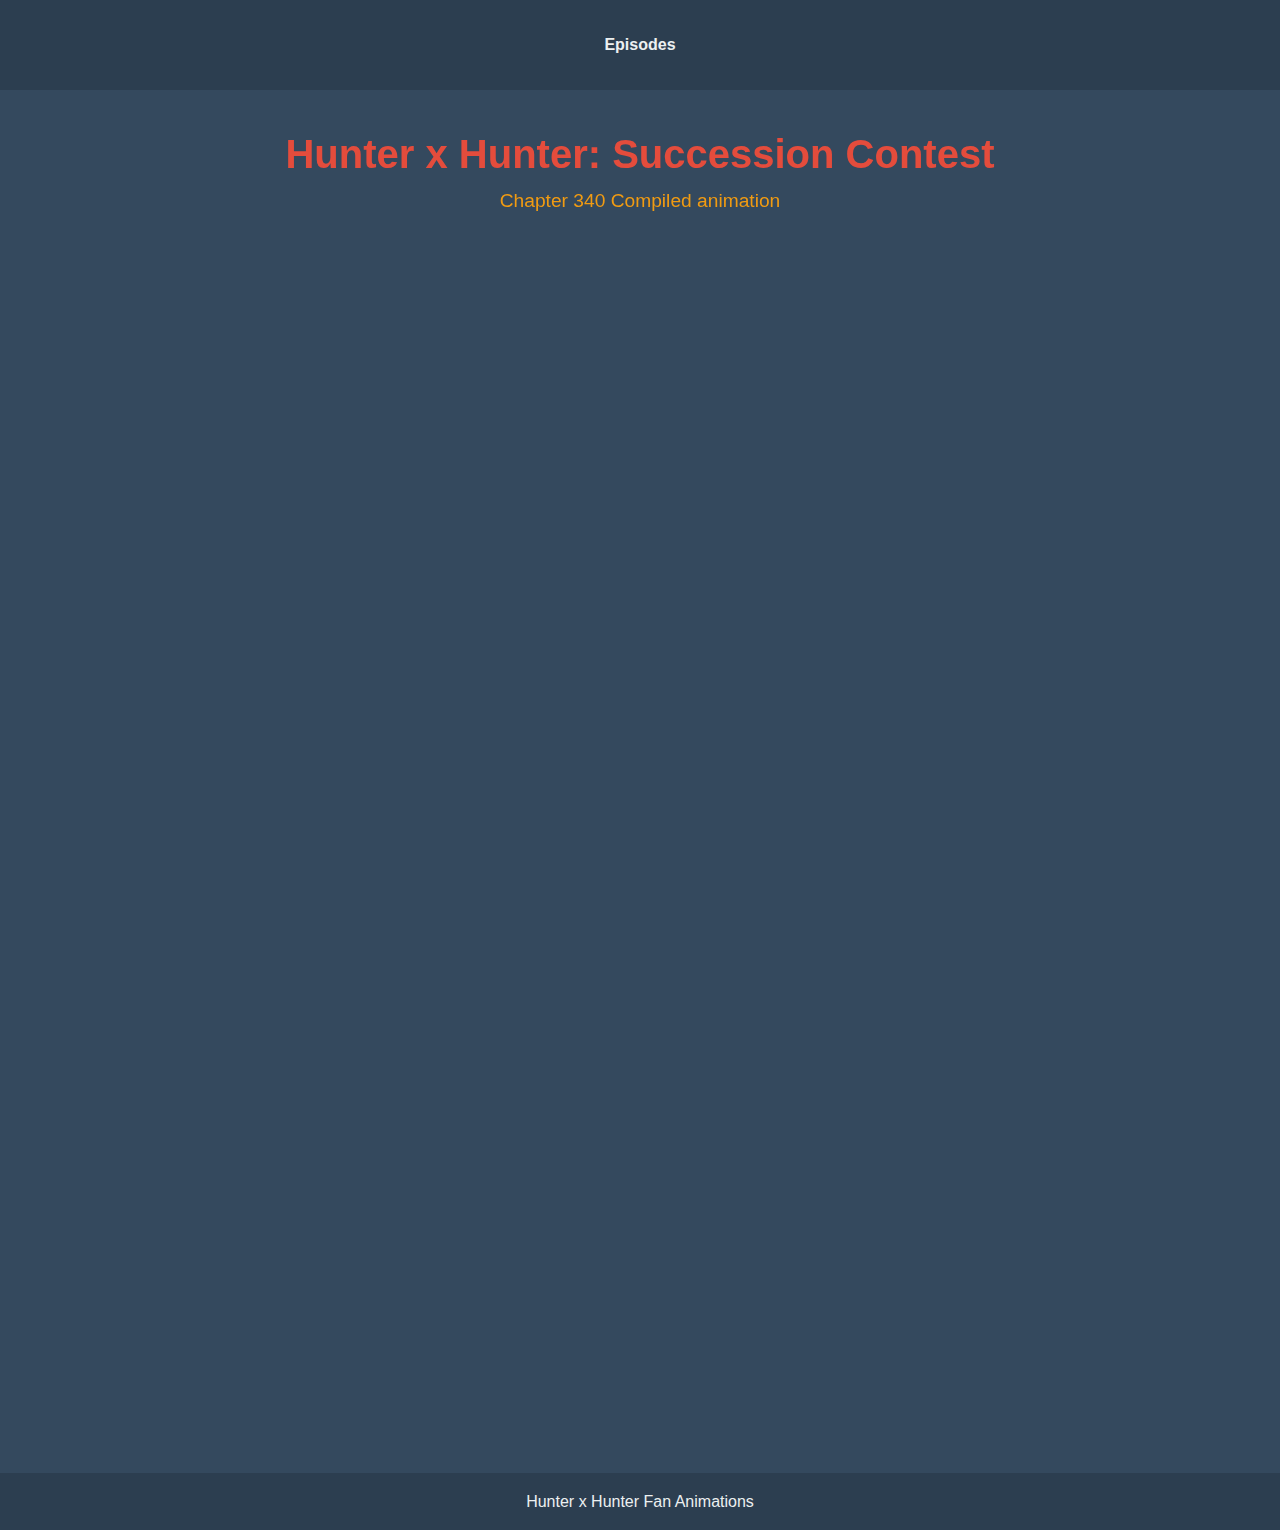
<file: ch340.html>
<!doctype html>
        <html lang="en">
          <head>
            <meta charset="utf-8">
            <link rel="stylesheet" href="./css/style.css">
          </head>
          <body><body id="igphnf"><meta charset="UTF-8"/><meta name="viewport" content="width=device-width, initial-scale=1.0"/><title>Hunter x Hunter: Succession Contest - Fan Animation Episode
  </title><header><nav><ul><li><a href="./" id="i0ajtf">Episodes</a></li></ul></nav></header><main><section class="episode-title"><h1 id="igrcwc">Hunter x Hunter: Succession Contest
      </h1><p id="iw1taz">Chapter 340 Compiled animation
        <br/></p></section><section id="i82yvd" class="video-container"><div id="player">
      </div></section>
      <script src="./js/player.js"></script>
      <script>
     var playList = [
        {
          videoId:"e8U0gR8qlQo",start:0,end:-1},{
          videoId:"Eyw0IfrSRKE",
          start:46,end:104},{
            videoId:"H7zsEayrGyI",start:0,end:-1},{
          videoId:"DB6QrHRg2mk",start:0,end:-1},{
          videoId:"J3DTs1fTU-I",start:67,end:372},{
          videoId:"DumCjX4qdCE",start:0,end:-1}
    ];

 play(playList)
    </script><section id="ioonqz" class="episode-info"><h2 id="inra8v">Chapter 340
        <br/></h2><p id="i1xj3q">The Zodiacs' meeting is interrupted by Beans, who presents a video of Kakin's King Nasubi announcing an expedition to the Dark Continent, a mysterious and dangerous place outside the known world. The Zodiacs discuss the implications, explaining that previous attempts to explore the Dark Continent resulted in disasters, leading to a treaty by the V5 nations to avoid it. However, Kakin, as a relatively new nation, may not be bound by this agreement. The situation becomes more complex when Nasubi reveals that Beyond Netero, son of the former Hunter Association chairman Isaac Netero, will lead the expedition, catching the Zodiacs off guard.
      </p>
    <p>Links:</p>
            <a href="https://youtube.com/watch?v=e8U0gR8qlQo">Hunter x Hunter - Dark Continent Opening [Fan Made, 2020]</a><br>
            <a href="https://youtube.com/watch?v=Eyw0IfrSRKE">Hunter x Hunter After The Anime! Hisoka's Death and Gon Loses Everything!</a><br>
            <a href="https://youtube.com/watch?v=H7zsEayrGyI">Kurapika ignoring Leorio’s call</a><br>
            <a href="https://youtube.com/watch?v=DB6QrHRg2mk">Hunter X Hunter Chapter 340 (Part 1) Dark Continent</a><br>
            <a href="https://youtube.com/watch?v=J3DTs1fTU-I">The time is now! | HunterxHunter chapter 340</a><br>
            <a href="https://youtube.com/watch?v=DumCjX4qdCE">Hunter x Hunter Fanmade Ending "Kitakaze" (BNHA 6 ED 2)</a><br>
    </section></main><footer id="ikphiu"><p id="ib33sw">Hunter x Hunter Fan Animations
    </p></footer><script>
    document.addEventListener('DOMContentLoaded', () => {
      gsap.from('.episode-title', {
        opacity: 0, y: -50, duration: 1, ease: 'power3.out' }
               );
      gsap.from('.video-container', {
        opacity: 0, scale: 0.9, duration: 1, delay: 0.5, ease: 'power3.out' }
               );
      gsap.from('.episode-info', {
        opacity: 0, y: 50, duration: 1, delay: 1, ease: 'power3.out' }
               );
      gsap.from('.comment', {
        opacity: 0, 
        x: -50, 
        duration: 0.8, 
        stagger: 0.2, 
        ease: 'power3.out',
        scrollTrigger: {
          trigger: '.comments-section',
          start: 'top 80%'
        }
      }
               );
    }
                             );
  </script><script src="https://cdnjs.cloudflare.com/ajax/libs/gsap/3.11.4/gsap.min.js"></script></body></body>
        </html>
</file>
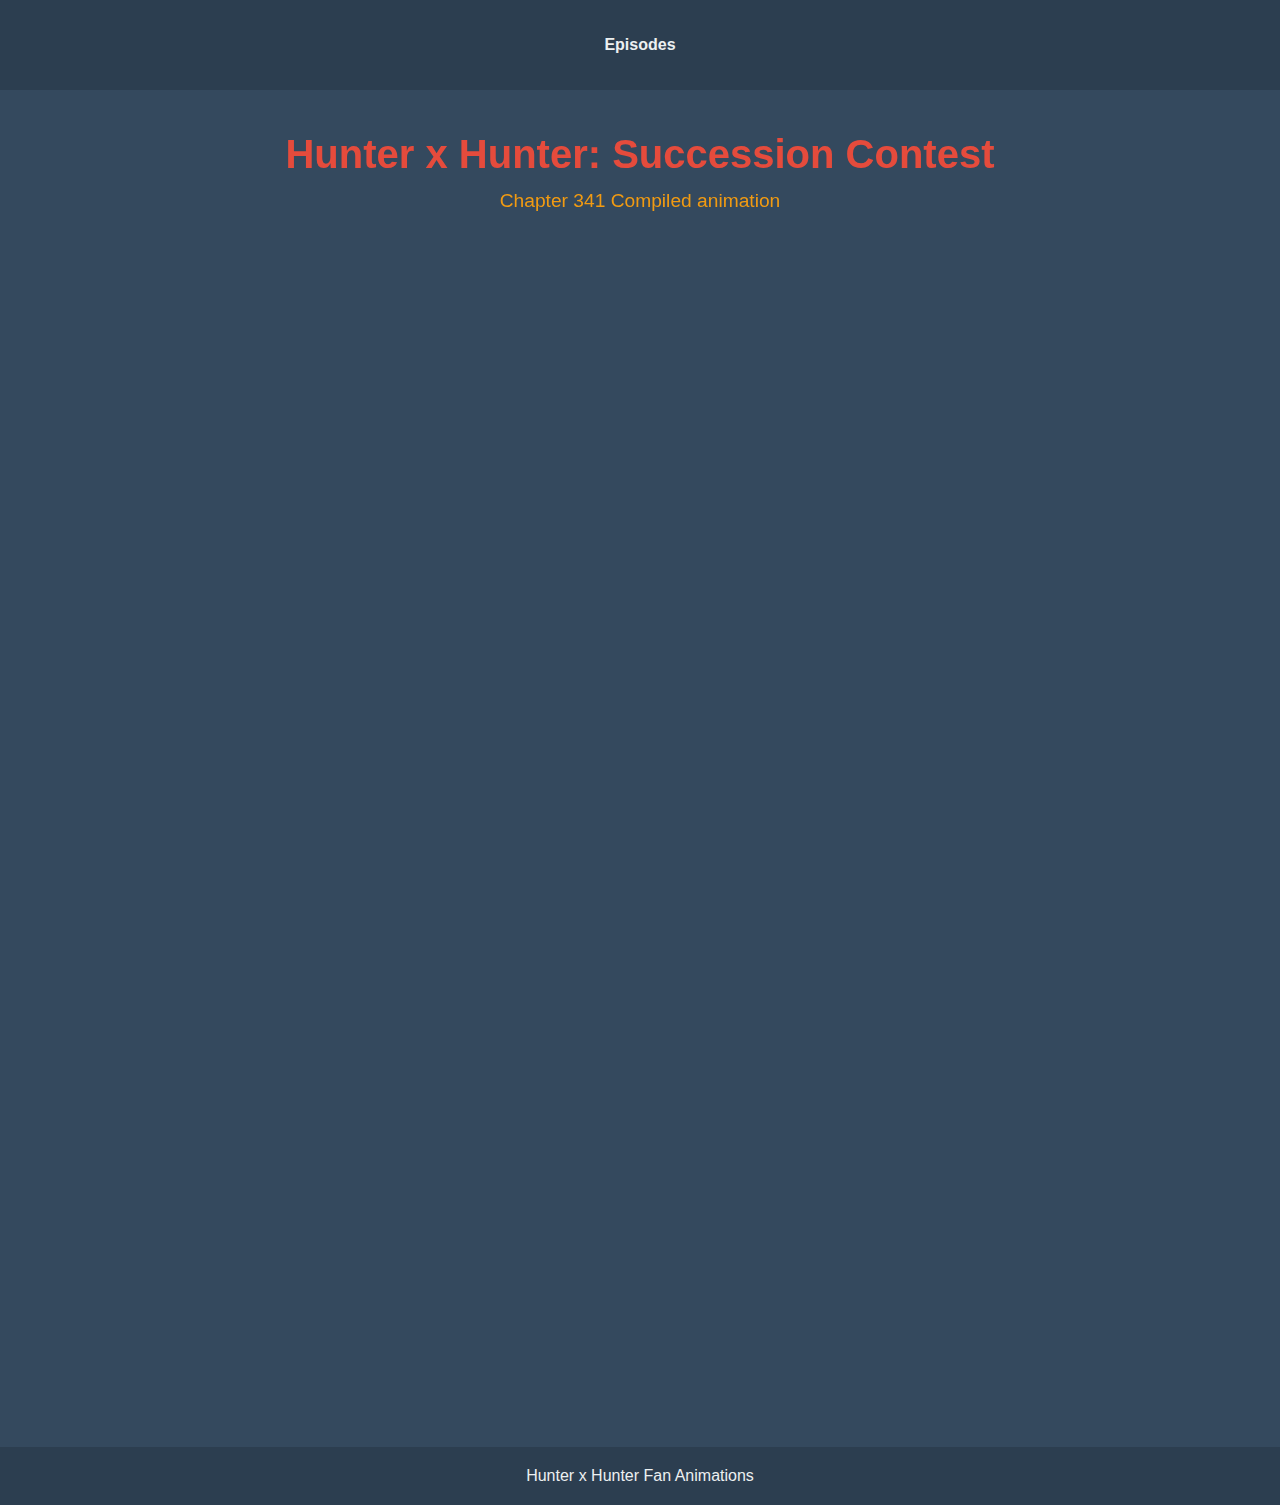
<file: ch341.html>
<!doctype html>
<html lang="en">

<head>
  <meta charset="utf-8">
  <link rel="stylesheet" href="./css/style.css">
</head>

<body>

  <body id="igphnf">
    <meta charset="UTF-8" />
    <meta name="viewport" content="width=device-width, initial-scale=1.0" />
    <title>Hunter x Hunter: Succession Contest - Fan Animation Episode
    </title>
    <header>
      <nav>
        <ul>
          <li><a href="./" id="i0ajtf">Episodes</a></li>
        </ul>
      </nav>
    </header>
    <main>
      <section class="episode-title">
        <h1 id="igrcwc">Hunter x Hunter: Succession Contest
        </h1>
        <p id="iw1taz">Chapter 341 Compiled animation
          <br />
        </p>
      </section>
      <section id="i82yvd" class="video-container">
        <div id="player">
        </div>
      </section>
      <script src="./js/player.js"></script>
      <script>
        var playList = [
          {
            videoId: "YFqCfyBRtrI", start: 0, end: -1
          }, {
            videoId: "OwHrCY3INeY",
            start: 0, end: 112
          }, {
            videoId: "7LhYqcigixU", start: 60, end: -1
          }, {
            videoId: "4xmez2Mn9lg", start: 1, end: 47
          }, {
            videoId: "nR_7wX7UrrQ", start: 0, end: -1
          }
        ];
        play(playList);
      </script>
      <section id="ioonqz" class="episode-info">
        <h2 id="inra8v">Chapter 341
          <br />
        </h2>
        <p id="i1xj3q">The Zodiacs, members of the Hunter Association, engage in a crucial meeting to discuss their upcoming expedition to the Dark Continent. This mission is particularly significant due to the perilous nature of their destination, an unexplored realm filled with unknown dangers. The chapter emphasizes the strategic planning and moral considerations the Zodiacs must navigate as they prepare for this potentially world-changing journey. Their discussions are unexpectedly interrupted by a call from Beyond Netero, a key figure with his own ambitions related to the Dark Continent. This interruption adds a layer of tension and complexity to the already intricate dynamics among the Zodiacs, highlighting the competing interests and hidden agendas at play. 
        </p>
        <p>Links:</p>
        <a href="https://www.youtube.com/watch?v=YFqCfyBRtrI">Hunter x Hunter Opening - Dark Continent Arc [Fan-made]</a><br>
        <a href="https://www.youtube.com/watch?v=OwHrCY3INeY">Hunter x Hunter is BACK! - Chapter 341 Fan Animation (2022)</a><br>
        <a href="https://www.youtube.com/watch?v=7LhYqcigixU">Hunter x Hunter – Dark Continent Arc |Chapter 341| Made easy</a><br>
        <a href="https://www.youtube.com/watch?v=4xmez2Mn9lg">Hunter x Hunter Dark Continent - Five Calamities</a><br>
        <a href="https://www.youtube.com/watch?v=nR_7wX7UrrQ">HUNTER x HUNTER - Dark Continent Ending (Fanmade)</a><br>
      </section>
    </main>
    <footer id="ikphiu">
      <p id="ib33sw">Hunter x Hunter Fan Animations
      </p>
    </footer>
    <script>
      document.addEventListener('DOMContentLoaded', () => {
        gsap.from('.episode-title', {
          opacity: 0, y: -50, duration: 1, ease: 'power3.out'
        }
        );
        gsap.from('.video-container', {
          opacity: 0, scale: 0.9, duration: 1, delay: 0.5, ease: 'power3.out'
        }
        );
        gsap.from('.episode-info', {
          opacity: 0, y: 50, duration: 1, delay: 1, ease: 'power3.out'
        }
        );
        gsap.from('.comment', {
          opacity: 0,
          x: -50,
          duration: 0.8,
          stagger: 0.2,
          ease: 'power3.out',
          scrollTrigger: {
            trigger: '.comments-section',
            start: 'top 80%'
          }
        }
        );
      }
      );
    </script>
    <script src="https://cdnjs.cloudflare.com/ajax/libs/gsap/3.11.4/gsap.min.js"></script>
  </body>
</body>

</html>
</file>
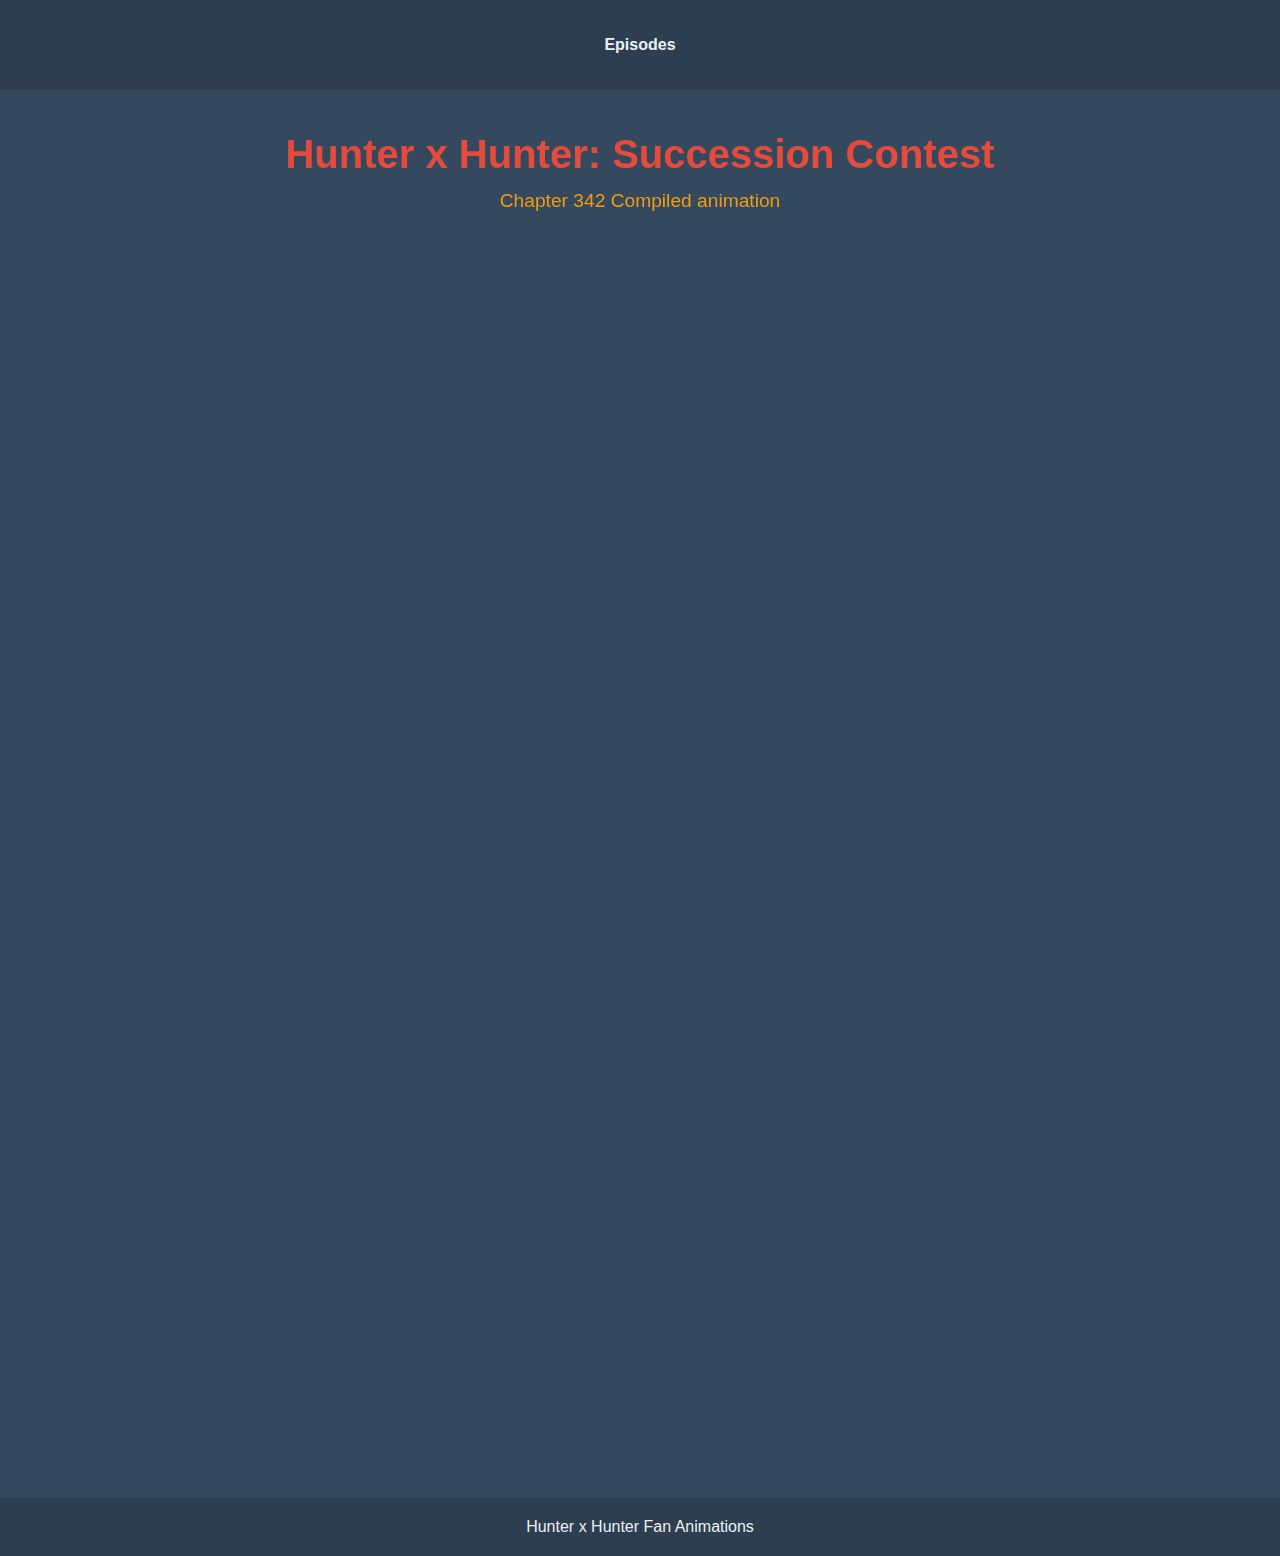
<file: ch342.html>
<!doctype html>
<html lang="en">

<head>
  <meta charset="utf-8">
  <link rel="stylesheet" href="./css/style.css">
</head>

<body>

  <body id="igphnf">
    <meta charset="UTF-8" />
    <meta name="viewport" content="width=device-width, initial-scale=1.0" />
    <title>Hunter x Hunter: Succession Contest - Fan Animation Episode
    </title>
    <header>
      <nav>
        <ul>
          <li><a href="./" id="i0ajtf">Episodes</a></li>
        </ul>
      </nav>
    </header>
    <main>
      <section class="episode-title">
        <h1 id="igrcwc">Hunter x Hunter: Succession Contest
        </h1>
        <p id="iw1taz">Chapter 342 Compiled animation
          <br />
        </p>
      </section>
      <section id="i82yvd" class="video-container">
        <div id="player">
        </div>
      </section>
      <script src="./js/player.js"></script>
      <script>
        var playList = [
          {
            videoId: "YFqCfyBRtrI", start: 0, end: -1
          }, {
            videoId: "LoR9qea_4LI",
            start: 542, end: 621
          }, {
            videoId: "nBW41NZdSsM", start: 0, end: -1
          }, {
            videoId: "LoR9qea_4LI", start: 621, end: 955
          },{
            videoId: "pffXpJ8TR40", start: 8, end: 70,caption:1
          }, {
            videoId: "DumCjX4qdCE", start: 0, end: -1
          }
        ];
        play(playList);
      </script>
      <section id="ioonqz" class="episode-info">
        <h2 id="inra8v">Chapter 342
          <br />
        </h2>
        <p id="i1xj3q">
          The story intensifies with complex political maneuvering centered around the upcoming Dark Continent expedition. Beyond Netero, now in custody, proposes a deal to the Zodiacs, offering to let them escort him to the Dark Continent under surveillance while he plans to eliminate his own allies. This proposal sparks intense discussions among the Zodiacs about the mission's challenges and potential benefits for humanity. Meanwhile, Ging Freecss suggests that Pariston Hill join Beyond's team, adding another layer of strategic complexity. Cheadle agrees to Beyond's proposal but emphasizes careful planning, and informs the V5 about Beyond's capture. The chapter concludes with a tense exchange between Ging and Pariston, hinting at future conflicts and the potential involvement of Chimera Ants in their power struggle. These developments set the stage for a politically charged and potentially dangerous expedition to the Dark Continent.
        </p>
        <p>Links:</p>
        <a href="https://www.youtube.com/watch?v=YFqCfyBRtrI">Hunter x Hunter Opening - Dark Continent Arc [Fan-made]</a><br>
        <a href="https://www.youtube.com/watch?v=LoR9qea_4LI">The ENTIRE Hunter x Hunter Dark Continent Arc Explained...</a><br>
        <a href="https://www.youtube.com/watch?v=nBW41NZdSsM">HUNTER X HUNTER DARK CONTINENT PROLOG - Hunter x Hunter Fan Animation</a><br>
        <a href="https://www.youtube.com/watch?v=pffXpJ8TR40">Ging & Pariston HunterxHunter 342  - Hunter x Hunter Fan Animation</a><br>
        <a href="https://www.youtube.com/watch?v=DumCjX4qdCE">Hunter x Hunter Fanmade Ending "Kitakaze" (BNHA 6 ED 2)</a><br>
      </section>
    </main>
    <footer id="ikphiu">
      <p id="ib33sw">Hunter x Hunter Fan Animations
      </p>
    </footer>
    <script>
      document.addEventListener('DOMContentLoaded', () => {
        gsap.from('.episode-title', {
          opacity: 0, y: -50, duration: 1, ease: 'power3.out'
        }
        );
        gsap.from('.video-container', {
          opacity: 0, scale: 0.9, duration: 1, delay: 0.5, ease: 'power3.out'
        }
        );
        gsap.from('.episode-info', {
          opacity: 0, y: 50, duration: 1, delay: 1, ease: 'power3.out'
        }
        );
        gsap.from('.comment', {
          opacity: 0,
          x: -50,
          duration: 0.8,
          stagger: 0.2,
          ease: 'power3.out',
          scrollTrigger: {
            trigger: '.comments-section',
            start: 'top 80%'
          }
        }
        );
      }
      );
    </script>
    <script src="https://cdnjs.cloudflare.com/ajax/libs/gsap/3.11.4/gsap.min.js"></script>
  </body>
</body>

</html>
</file>
<file: css/style.css>
a{color:white;} * { box-sizing: border-box; } body {margin: 0;}*{box-sizing:border-box;margin:0;padding:0;}body{margin:0;font-family:'Arial', sans-serif;background-color:var(--background-color);color:var(--text-color);line-height:1.6;}:root{--primary-color:#2c3e50;--secondary-color:#e74c3c;--accent-color:#f39c12;--text-color:#ecf0f1;--background-color:#34495e;}header{background-color:var(--primary-color);padding:1rem;text-align:center;}nav ul{list-style-type:none;display:flex;justify-content:center;padding:1rem 0;}nav ul li{margin:0 1rem;}nav ul li a{color:var(--text-color);text-decoration:none;font-weight:bold;transition:color 0.3s ease;}nav ul li a:hover{color:var(--accent-color);}main{max-width:1200px;margin:0 auto;padding:2rem;}.episode-title{text-align:center;margin-bottom:2rem;}.episode-title h1{font-size:2.5rem;color:var(--secondary-color);}.episode-title p{font-size:1.2rem;color:var(--accent-color);}.video-container{position:relative;padding-bottom:56.25%;undefined:undefined;height:0;overflow:hidden;margin-bottom:2rem;}.video-container iframe{position:absolute;top:0;left:0;width:100%;height:100%;}.episode-info{background-color:var(--primary-color);padding:2rem;border-radius:10px;margin-bottom:2rem;}.episode-info h2{color:var(--accent-color);margin-bottom:1rem;}.episode-info p{margin-bottom:1rem;}.comments-section h2{color:var(--accent-color);margin-bottom:1rem;}.comment .user{font-weight:bold;color:var(--secondary-color);}.comment .timestamp{font-size:0.8rem;color:var(--accent-color);}footer{background-color:var(--primary-color);text-align:center;padding:1rem;margin-top:2rem;}@media (max-width: 768px){.episode-title h1{font-size:2rem;}.episode-title p{font-size:1rem;}}
</file>
